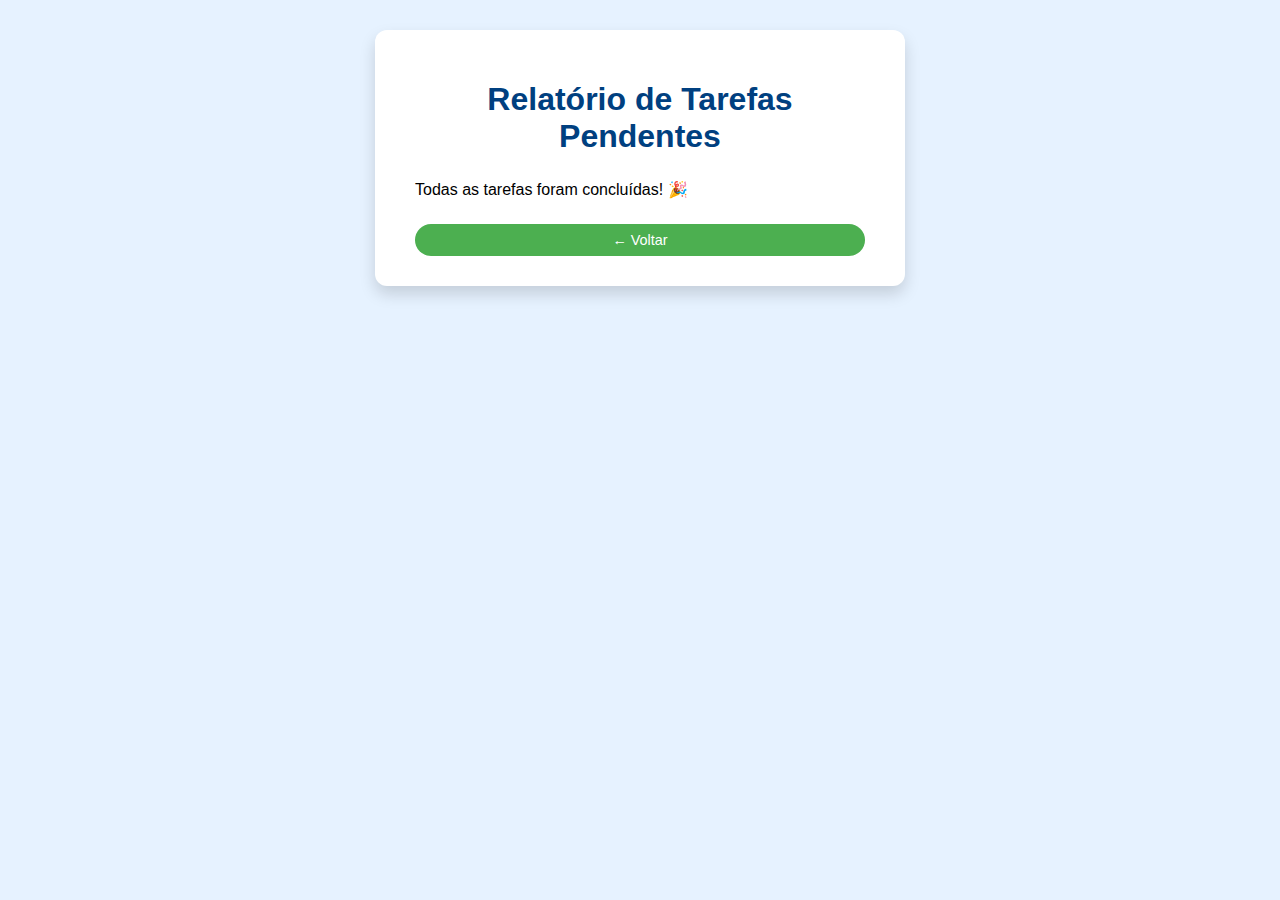
<file: relatorio.html>
<!DOCTYPE html>
<html lang="pt-BR">
<head>
    <meta charset="UTF-8">
    <title>Relatório</title>
    <link rel="stylesheet" href="estilo.css">
</head>
<body>
    <div class="container">
        <h1>Relatório de Tarefas Pendentes</h1>
        <div id="relatorio"></div>
        <a href="index.html" class="btn-relatorio">← Voltar</a>
    </div>

    <script>
        const tarefas = JSON.parse(localStorage.getItem('tarefas')) || [];
        const pendentes = tarefas.filter(t => !t.concluida);
        
        document.getElementById('relatorio').innerHTML = pendentes.length > 0 ? `
            <ul>
                ${pendentes.map(t => `
                    <li class="tarefa">
                        <strong>${t.titulo}</strong>
                        <p>${t.descricao}</p>
                        <small>
                            Prazo: ${t.prazo} | 
                            Prioridade: ${t.prioridade} | 
                            Progresso: ${t.progresso}%
                        </small>
                    </li>
                `).join('')}
            </ul>
        ` : '<p>Todas as tarefas foram concluídas! 🎉</p>';
    </script>
</body>
</html>
</file>
<file: estilo.css>
body {
    background-color: #e6f2ff;
    font-family: 'Segoe UI', Tahoma, Geneva, Verdana, sans-serif;
    display: flex;
    justify-content: center;
    padding: 30px;
    margin: 0;
}

.container {
    background-color: #ffffff;
    border-radius: 12px;
    box-shadow: 0 8px 16px rgba(0,0,0,0.15);
    padding: 30px 40px;
    width: 450px;
}

h1 {
    text-align: center;
    color: #004080;
    margin-bottom: 25px;
}

form {
    display: flex;
    flex-direction: column;
    gap: 15px;
}

input[type="text"], textarea, input[type="date"], select {
    padding: 10px 14px;
    border: 2px solid #b3c7ff;
    border-radius: 8px;
    font-size: 1rem;
    outline-offset: 2px;
    transition: border-color 0.3s ease;
}

input[type="text"]:focus, textarea:focus, input[type="date"]:focus, select:focus {
    border-color: #4caf50;
}

textarea {
    resize: vertical;
}

button {
    background-color: #4caf50;
    border: none;
    color: white;
    padding: 12px 20px;
    font-size: 1rem;
    border-radius: 25px;
    cursor: pointer;
    transition: background-color 0.3s ease;
    width: fit-content;
    align-self: flex-start;
}

button:hover {
    background-color: #3a9d3a;
}

#lista-tarefas {
    list-style: none;
    padding: 0;
    margin-top: 30px;
    max-height: 400px;
    overflow-y: auto;
}

.tarefa {
    background-color: #f5faff;
    border: 1.8px solid #b3c7ff;
    border-radius: 12px;
    padding: 15px 20px;
    margin-bottom: 15px;
    box-shadow: 1px 1px 5px rgba(0, 64, 128, 0.1);
}

.tarefa strong {
    font-size: 1.1rem;
    color: #003366;
}

.barra-progresso {
    background-color: #d1e7dd;
    border-radius: 8px;
    width: 100%;
    height: 18px;
    margin: 8px 0 12px 0;
    box-shadow: inset 0 1px 3px rgba(0,0,0,0.1);
}

.barra-progresso-fill {
    background-color: #4caf50;
    height: 100%;
    border-radius: 8px;
    width: 0%;
    transition: width 0.4s ease;
}

.acoes {
    display: flex;
    gap: 12px;
    flex-wrap: wrap;
    align-items: center;
}

form.inline {
    display: flex;
    align-items: center;
    gap: 6px;
}

input[type="number"] {
    width: 65px;
    padding: 8px;
    text-align: center;
}

.btn-relatorio {
    display: block;
    text-align: center;
    margin-top: 25px;
    text-decoration: none;
    background-color: #4caf50;
    color: white;
    padding: 8px 14px;
    border-radius: 20px;
    font-size: 0.9rem;
    transition: background-color 0.3s ease;
}

.btn-relatorio:hover {
    background-color: #3a9d3a;
}

.tarefa-concluida {
    opacity: 0.7;
}

.tarefa-concluida .barra-progresso-fill {
    background-color: #2e7d32;
}
</file>
